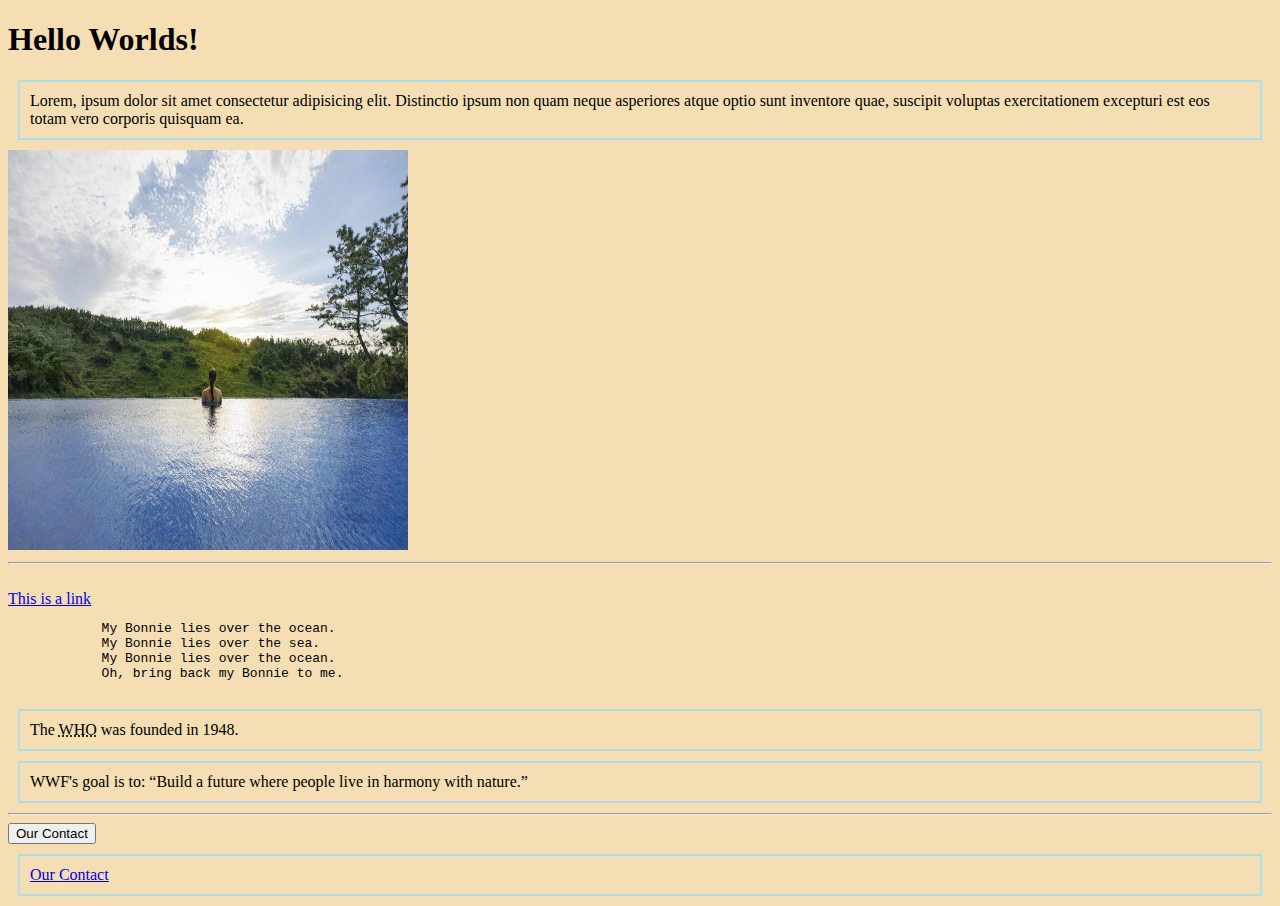
<file: index.html>
<!DOCTYPE html>
<html lang="en">
  <head>
    <meta charset="UTF-8" />
    <meta name="viewport" content="width=device-width, initial-scale=1.0" />
    <title>my pages</title>
    <link rel="stylesheet" href="style.css" />
  </head>
  <body>
    <div>
    <h1>Hello Worlds!</h1>
    <p title="I'm a tooltip">
      Lorem, ipsum dolor sit amet consectetur adipisicing elit. Distinctio ipsum
      non quam neque asperiores atque optio sunt inventore quae, suscipit
      voluptas exercitationem excepturi est eos totam vero corporis quisquam ea.
    </p>
    <img
      src="/images/nature.jpg"
      alt="w3schools.com"
      width="400"
      height="400"
    />
    <hr />
    <br />
    <a href="https://www.w3schools.com">This is a link</a>
    <pre>
            My Bonnie lies over the ocean.
            My Bonnie lies over the sea.
            My Bonnie lies over the ocean.
            Oh, bring back my Bonnie to me.
    </pre>
    <p>
      The <abbr title="World Health Organization">WHO</abbr> was founded in
      1948.
    </p>
    <p>
      WWF's goal is to:
      <q>Build a future where people live in harmony with nature.</q>
    </p>
    <hr />
    <button onclick="document.location='contact.html'">Our Contact</button>
    <p><a href="contact.html">Our Contact</a></p>
</div>
    <script src="script.js"></script>
  </body>
</html>
</file>
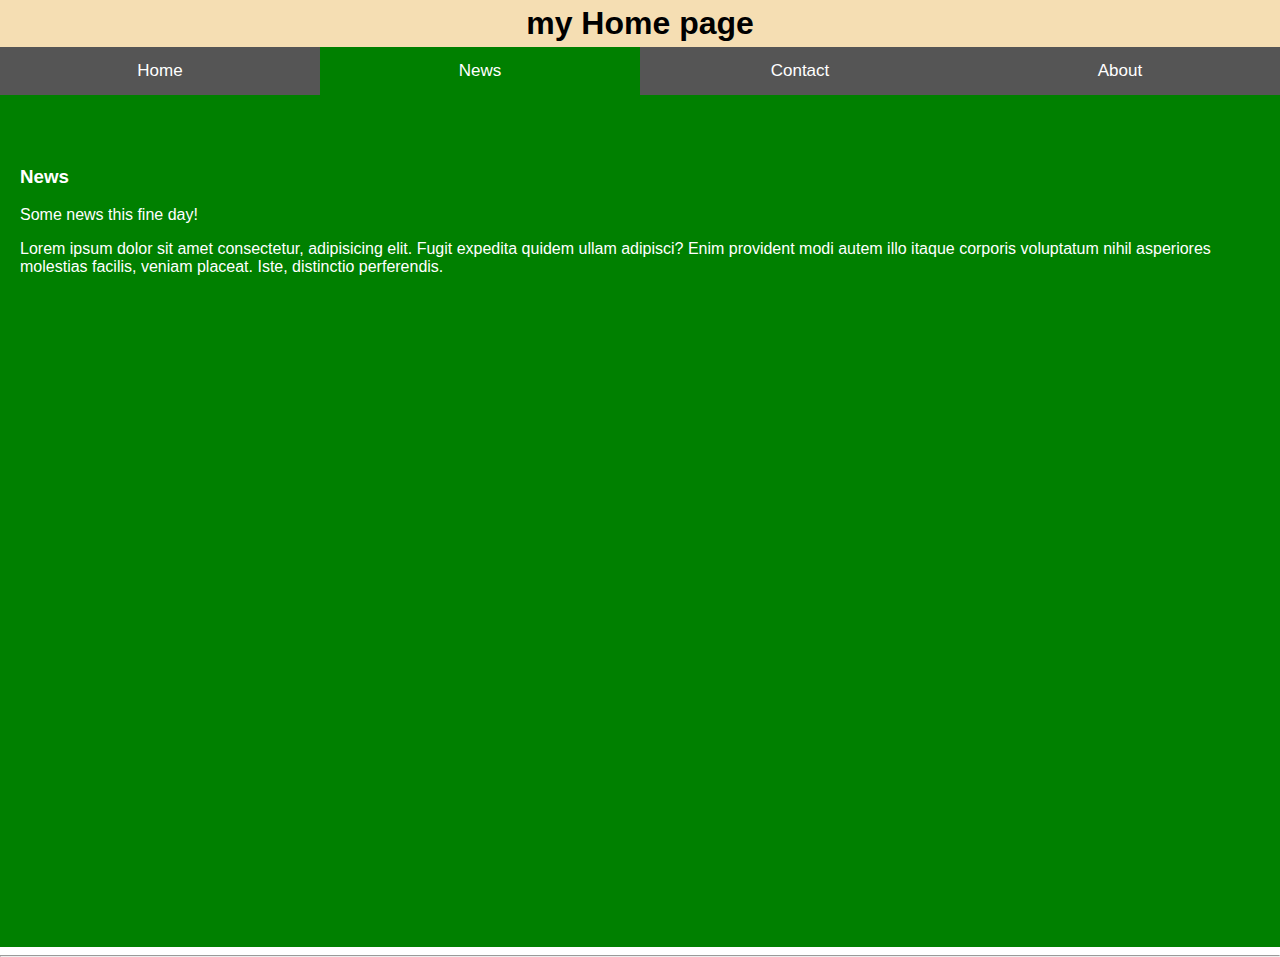
<file: contact.html>
<!DOCTYPE html>
<html lang="en">
  <head>
    <meta charset="UTF-8" />
    <meta name="viewport" content="width=device-width, initial-scale=1.0" />
    <title>my documents page</title>
    <link rel="stylesheet" href="contact.css" />
  </head>
  <body>
    <h1>my Home page</h1>
    <button class="tablink" onclick="openPage('Home', this, 'red')">
      Home
    </button>
    <button
      class="tablink"
      onclick="openPage('News', this, 'green')"
      id="defaultOpen"
    >
      News
    </button>
    <button class="tablink" onclick="openPage('Contact', this, 'blue')">
      Contact
    </button>
    <button class="tablink" onclick="openPage('About', this, 'orange')">
      About
    </button>

    <div id="Home" class="tabcontent">
      <h3>Home</h3>
      <p>Home is where the heart is..</p>
    </div>

    <div id="News" class="tabcontent">
      <h3>News</h3>
      <p>Some news this fine day!</p>
      <p>
        Lorem ipsum dolor sit amet consectetur, adipisicing elit. Fugit expedita
        quidem ullam adipisci? Enim provident modi autem illo itaque corporis
        voluptatum nihil asperiores molestias facilis, veniam placeat. Iste,
        distinctio perferendis.
      </p>
    </div>

    <div id="Contact" class="tabcontent">
      <h3>Contact</h3>
      <address>
        Written by John Doe.<br />
        Visit us at:<br />
        Example.com<br />
        Box 564, Disneyland<br />
        USA
      </address>
      <a href="mailto:someone@example.com">Send email</a>
      <p>Get in touch, or swing by for a cup of coffee.</p>
    </div>

    <div id="About" class="tabcontent">
      <div class="slideshow-container">

        <div class="mySlides fade">
          <div class="numbertext">1 / 3</div>
          <img src="images/nature.jpg" style="width:100%">
          <div class="text">Caption Text</div>
        </div>
        
        <div class="mySlides fade">
          <div class="numbertext">2 / 3</div>
          <img src="images/sky.webp" style="width:100%">
          <div class="text">Caption Two</div>
        </div>
        
        <div class="mySlides fade">
          <div class="numbertext">3 / 3</div>
          <img src="images/waterfall.webp" style="width:100%">
          <div class="text">Caption Three</div>
        </div>
        
        <a class="prev" onclick="plusSlides(-1)">&#10094;</a>
        <a class="next" onclick="plusSlides(1)">&#10095;</a>
        
        </div>
        <br>
        
        <div style="text-align:center">
          <span class="dot" onclick="currentSlide(1)"></span> 
          <span class="dot" onclick="currentSlide(2)"></span> 
          <span class="dot" onclick="currentSlide(3)"></span> 
        </div>
      <h3>About</h3>
      <p>Who we are and what we do.</p>
    </div>
    <hr />
    <script src="script.js"></script>
  </body>
</html>
</file>
<file: style.css>
body {
    background-color: wheat;
    color:black;
}
p {
    border: 2px solid powderblue;
    padding: 10px;
    margin: 10px;
  }
</file>
<file: contact.css>
* {box-sizing: border-box}

/* Set height of body and the document to 100% */
body, html {
  height: 100%;
  margin: 0;
  font-family: Arial;
}

h1 {
  background-color: wheat;
  text-align: center;
  padding: 5px;
  margin: 0;
}
/* Style tab links */
.tablink {
  background-color: #555;
  color: white;
  float: left;
  border: none;
  outline: none;
  cursor: pointer;
  padding: 14px 16px;
  font-size: 17px;
  width: 25%;
}

.tablink:hover {
  background-color: #777;
}

/* Style the tab content (and add height:100% for full page content) */
.tabcontent {
  color: white;
  display: none;
  padding: 100px 20px;
  height: 100%;
}

#Home {background-color: red;}
#News {background-color: green;}
#Contact {background-color: blue;}
#About {background-color: orange;}

// the css for pictures background
* {box-sizing: border-box}
body {font-family: Verdana, sans-serif; margin:0}
.mySlides {display: none}
img {vertical-align: middle;}

/* Slideshow container */
.slideshow-container {
  max-width: 1000px;
  position: relative;
  margin: auto;
}

/* Next & previous buttons */
.prev, .next {
  cursor: pointer;
  position: absolute;
  top: 50%;
  width: auto;
  padding: 16px;
  margin-top: -22px;
  color: white;
  font-weight: bold;
  font-size: 18px;
  transition: 0.6s ease;
  border-radius: 0 3px 3px 0;
  user-select: none;
}

/* Position the "next button" to the right */
.next {
  right: 0;
  border-radius: 3px 0 0 3px;
}

/* On hover, add a black background color with a little bit see-through */
.prev:hover, .next:hover {
  background-color: rgba(0,0,0,0.8);
}

/* Caption text */
.text {
  color: #f2f2f2;
  font-size: 15px;
  padding: 8px 12px;
  position: absolute;
  bottom: 8px;
  width: 100%;
  text-align: center;
}

/* Number text (1/3 etc) */
.numbertext {
  color: #f2f2f2;
  font-size: 12px;
  padding: 8px 12px;
  position: absolute;
  top: 0;
}

/* The dots/bullets/indicators */
.dot {
  cursor: pointer;
  height: 15px;
  width: 15px;
  margin: 0 2px;
  background-color: #bbb;
  border-radius: 50%;
  display: inline-block;
  transition: background-color 0.6s ease;
}

.active, .dot:hover {
  background-color: #717171;
}

/* Fading animation */
.fade {
  -webkit-animation-name: fade;
  -webkit-animation-duration: 1.5s;
  animation-name: fade;
  animation-duration: 1.5s;
}

@-webkit-keyframes fade {
  from {opacity: .4} 
  to {opacity: 1}
}

@keyframes fade {
  from {opacity: .4} 
  to {opacity: 1}
}

/* On smaller screens, decrease text size */
@media only screen and (max-width: 300px) {
  .prev, .next,.text {font-size: 11px}
}
</file>
